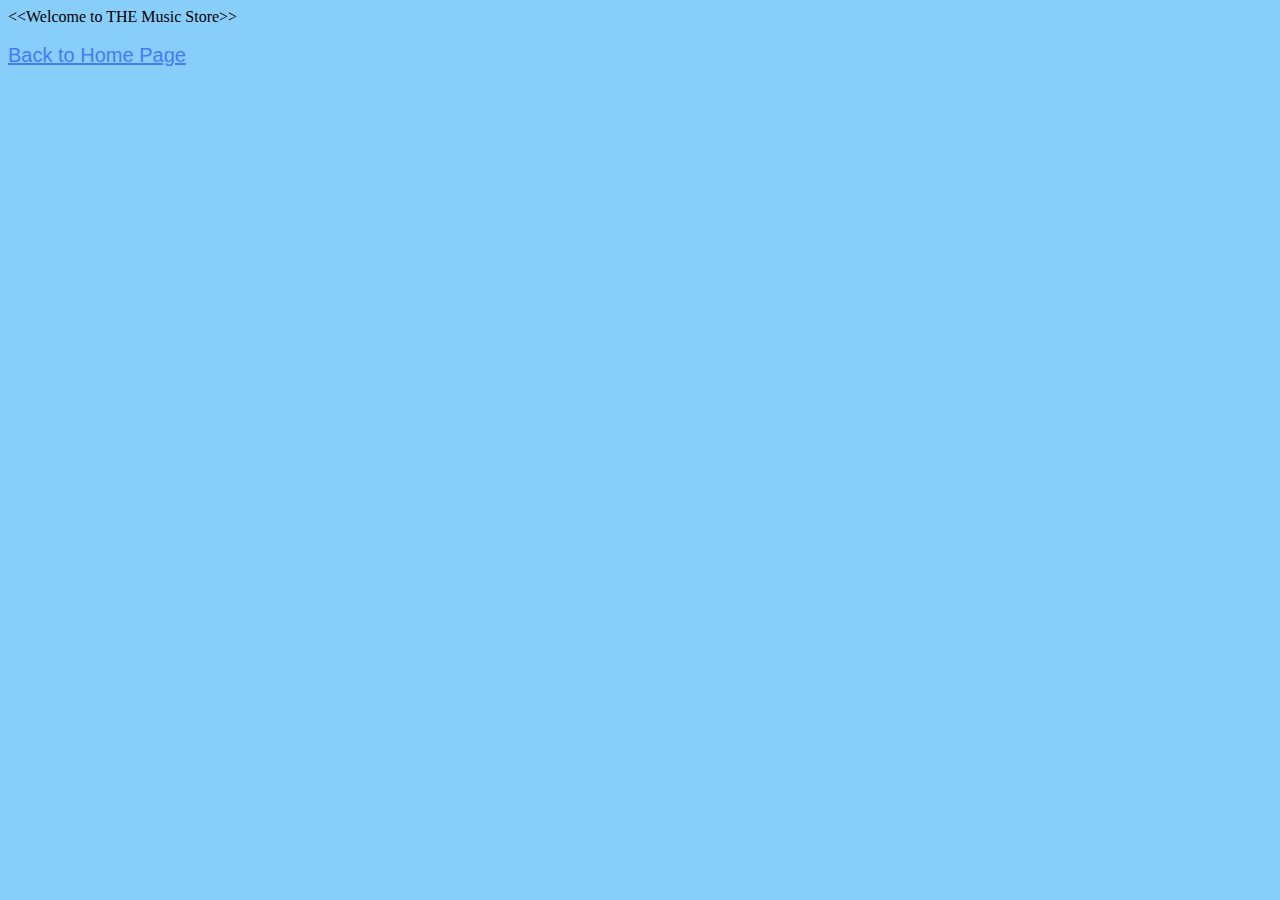
<file: fundamentals.html>
<!DOCTYPE html>
<html>

<head>
  <meta charset="utf-8">
  <meta name="viewport" content="width=device-width">
  <link href="style.css" rel="stylesheet" type="text/css" />

  <title>THE Music Store</title>
</head>
<body>
&lt;&lt;Welcome to THE Music Store&gt;&gt;<br><br>
  <a href="../../index.html">Back to Home Page</a> 
</body>
</file>
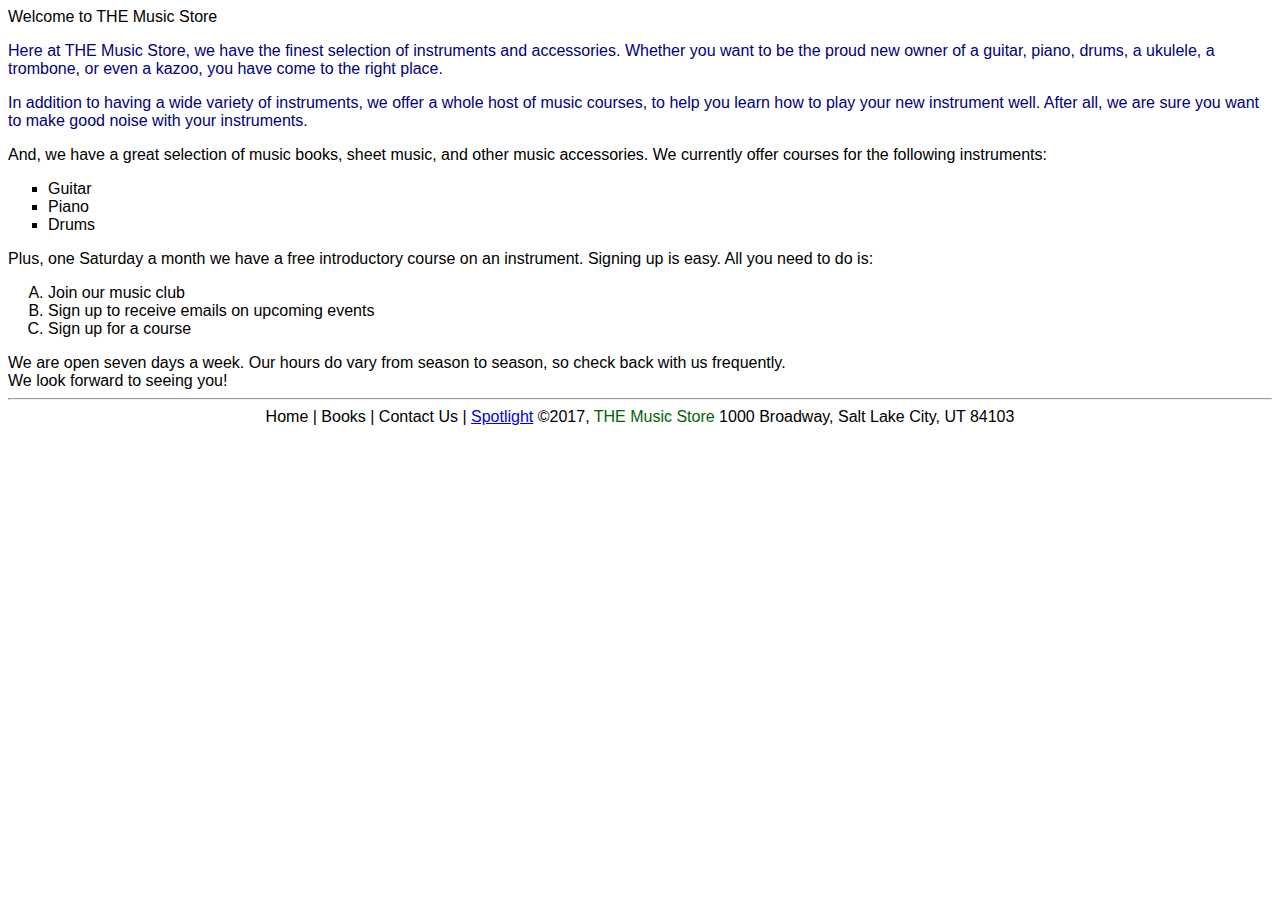
<file: precedence.html>
<!DOCTYPE html>
<html>
<head>
    <meta charset="utf-8" />
    <title>THE Music Store</title>
    <link rel="stylesheet" type="text/css" href="precedence.css"/>
</head>
<body>
    Welcome to THE Music Store

    <p>
        Here at THE Music Store,
        we have the finest selection of instruments and accessories.
        Whether you want to be the proud new owner of a guitar,
        piano, drums, a ukulele, a trombone, or even a kazoo,
        you have come to the right place.
    </p>

    <p>
        In addition to having a wide variety of instruments,
        we offer a whole host of music courses,
        to help you learn how to play your new instrument well.
        After all, we are sure you want to make good noise with
        your instruments.
    </p>

    And, we have a great selection of music books,
    sheet music, and other music accessories.

    We currently offer courses for the following instruments:
    <ul style="list-style-type:square">
        <li>Guitar</li>
        <li>Piano</li>
        <li>Drums</li>
    </ul>

    Plus, one Saturday a month we have a free introductory course on an instrument. Signing up is easy. All you need to do is:
    <ol style="list-style-type:upper-alpha">
        <li>Join our music club</li>
        <li>Sign up to receive emails on upcoming events</li>
        <li>Sign up for a course</li>
    </ol>

    We are open seven days a week. Our hours do vary from season 
    to season, so check back with us frequently.<br />
    We look forward to seeing you!

    <hr />
    <div align="center">
        Home | Books | Contact Us | <a href="spotlight.html" target="_blank">Spotlight</a>

        &copy;2017, <span style="color:darkgreen">THE Music Store</span>
        1000 Broadway, Salt Lake City, UT 84103
    </div>
</body>
</html>
</file>
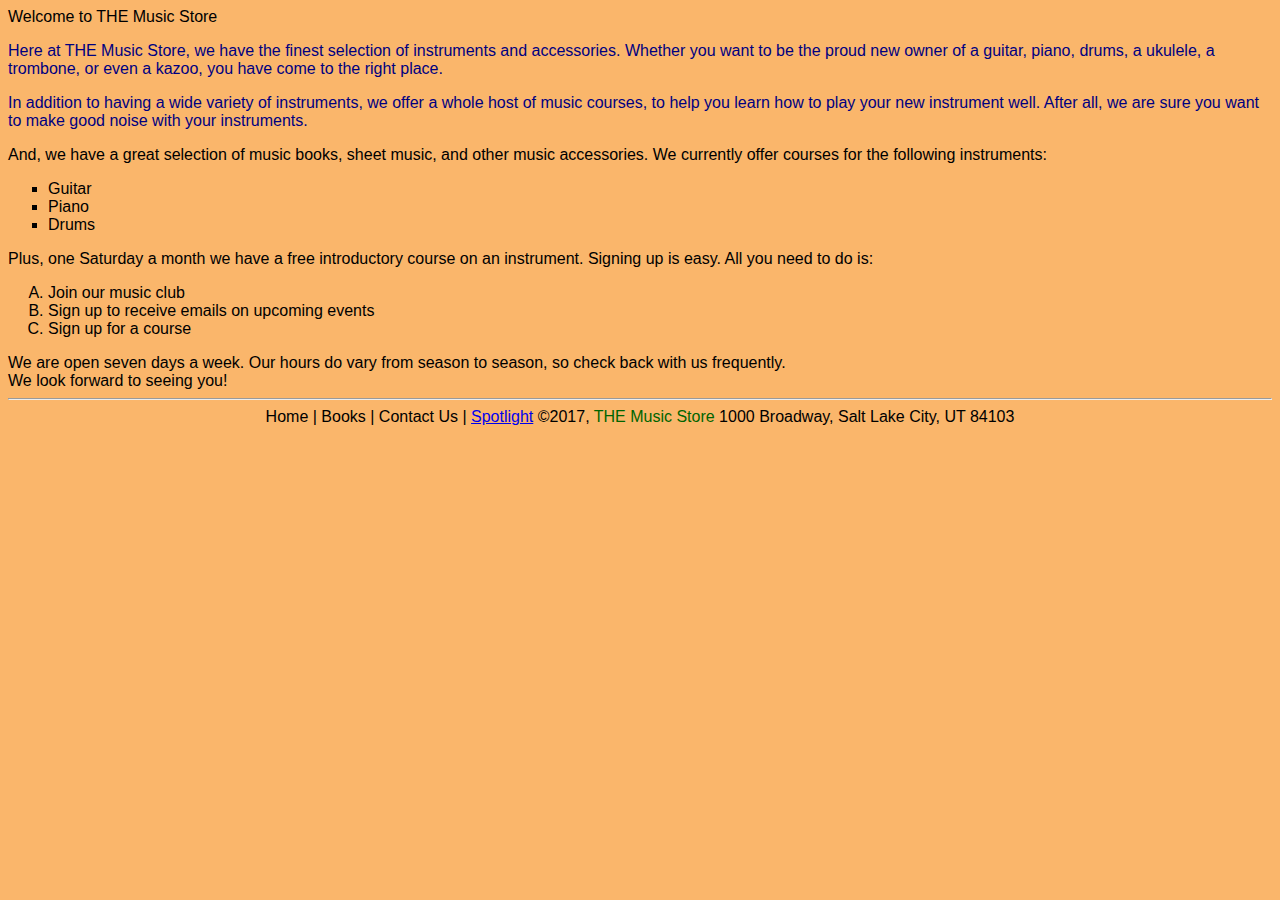
<file: syntax.html>
<!DOCTYPE html>
<html>
<head>
    <meta charset="utf-8" />
    <title>THE Music Store</title>
    <link rel="stylesheet" type="text/css" href="syntax.css"/>
</head>
<body>
    Welcome to THE Music Store

    <p>
        Here at THE Music Store,
        we have the finest selection of instruments and accessories.
        Whether you want to be the proud new owner of a guitar,
        piano, drums, a ukulele, a trombone, or even a kazoo,
        you have come to the right place.
    </p>

    <p>
        In addition to having a wide variety of instruments,
        we offer a whole host of music courses,
        to help you learn how to play your new instrument well.
        After all, we are sure you want to make good noise with
        your instruments.
    </p>

    And, we have a great selection of music books,
    sheet music, and other music accessories.

    We currently offer courses for the following instruments:
    <ul style="list-style-type:square">
        <li>Guitar</li>
        <li>Piano</li>
        <li>Drums</li>
    </ul>

    Plus, one Saturday a month we have a free introductory course on an instrument. Signing up is easy. All you need to do is:
    <ol style="list-style-type:upper-alpha">
        <li>Join our music club</li>
        <li>Sign up to receive emails on upcoming events</li>
        <li>Sign up for a course</li>
    </ol>

    We are open seven days a week. Our hours do vary from season 
    to season, so check back with us frequently.<br />
    We look forward to seeing you!

    <hr />
    <div align="center">
        Home | Books | Contact Us | <a href="spotlight.html" target="_blank">Spotlight</a>

        &copy;2017, <span style="color:darkgreen">THE Music Store</span>
        1000 Broadway, Salt Lake City, UT 84103
    </div>

</body>
</html>
</file>
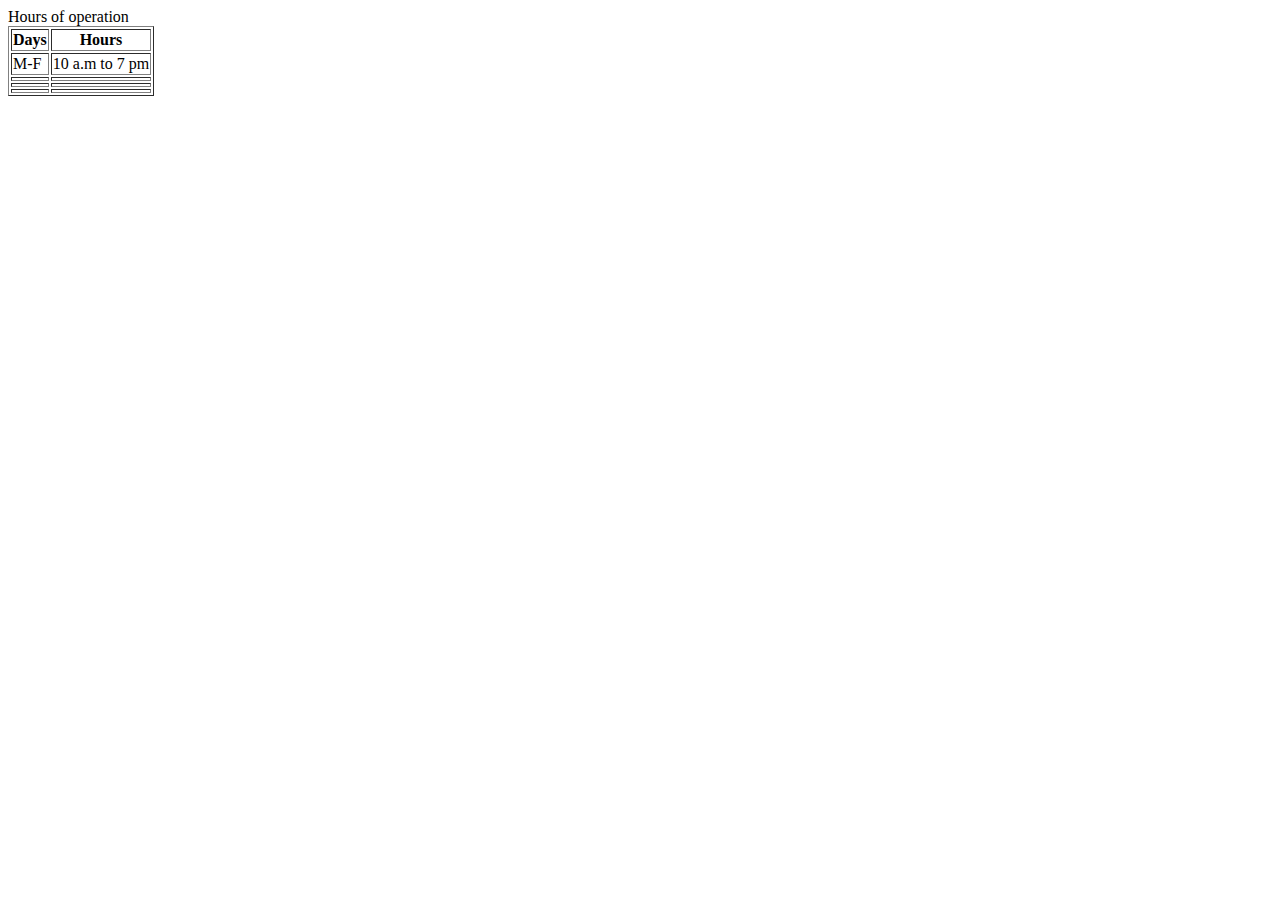
<file: tables.html>
<!DOCTYPE html>
<html>
<head>
    <meta charset="utf-8" />
    <title></title>
</head>
<body>
    Hours of operation
  <table border="1">
    <tr>
      <th>Days</th>
      <th>Hours</th>
    </tr>

    <tr>
      <td>M-F</td>
      <td>10 a.m to 7 pm</td>
    </tr>

    <tr>
      <td></td>
      <td></td>
    </tr>

    <tr>
      <td></td>
      <td></td>
    </tr>

    <tr>
      <td></td>
      <td></td>
    </tr>
  </table>

</body>
</html>
</file>
<file: style.css>
html {
  height: 100%;
  width: 100%;
  background-color:lightskyblue
}
h2 {
  color:#ba70ff;
  font-family:sans-serif;
  font-size:28px;
}
a {
  color:#427bff;
  font-family:sans-serif;
  font-size:20px;
}
</file>
<file: precedence.css>
body
{
    font-family:"Segoe UI",Tahoma,sans-serif;
} 

p{
  color:navy;
}
</file>
<file: syntax.css>
body
{
    font-family:"Segoe UI",Tahoma,sans-serif;
  background-color: #fab66b;
}
p {
    color: navy;
}
</file>
